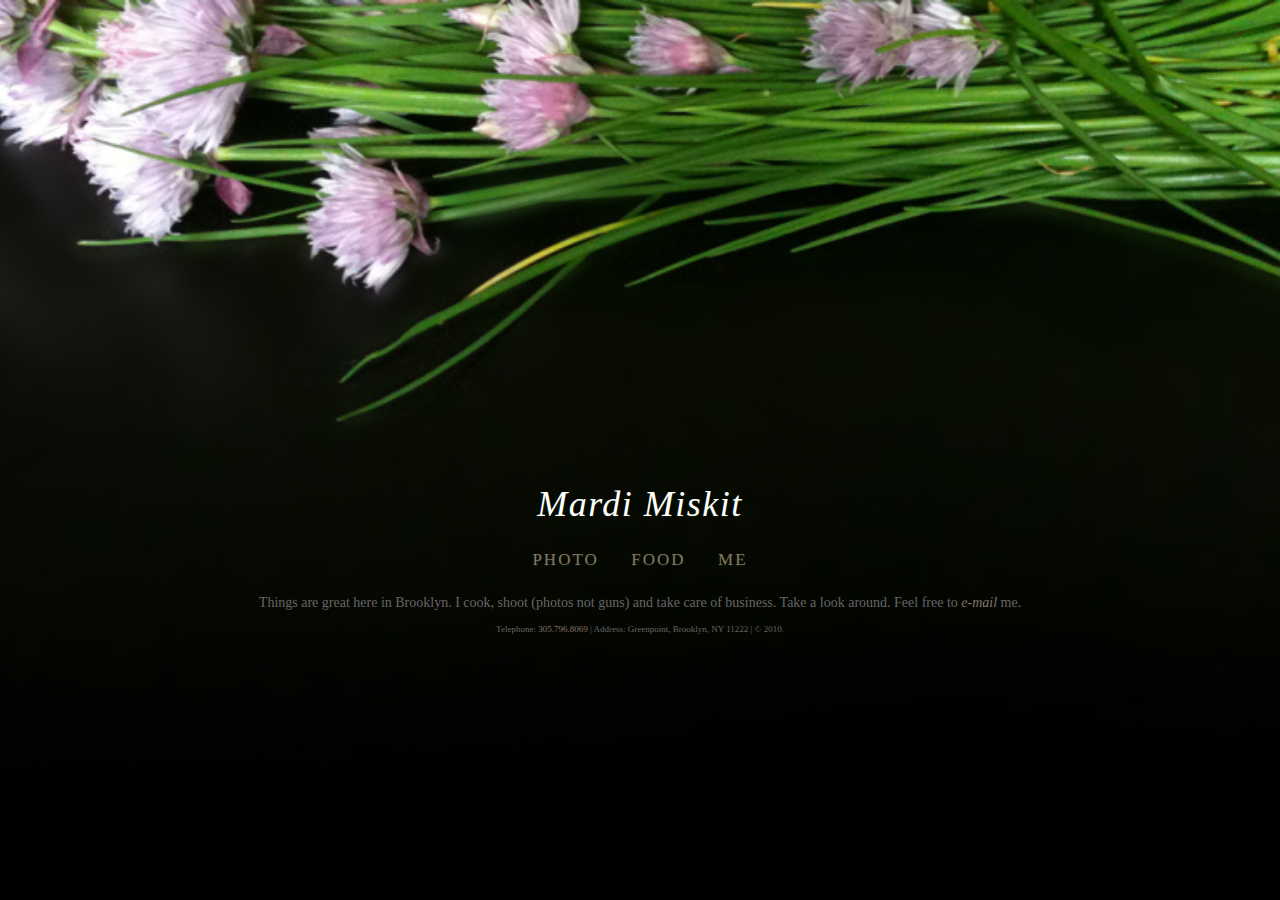
<file: index.html>
<html>
<head>
<title>Mardi Miskit</title>
<meta http-equiv="content-type" content="text/html;charset=utf-8" />
<meta name="description" content="" />
<meta name="keywords" content="" />
<meta name = "viewport" content = "initial-scale = 1, user-scalable = yes, width=device-width,  height=device-height"/>
<link rel="stylesheet" type="text/css" media="screen, projection" href="css/screen.css" />
</head>

<body>
<div class="messaging group">
	 <h1 class="group" ><a href="./index.html" style="color: #fff;">Mardi Miskit</a></h1>
	 <ul class="group" >
	 <li><a href="http://mardimiskit.tumblr.com">photo</a></li>
	<li><a href="http://sproutandpea.com/">food</a></li>
	<li><a href="me.html">me</a></li>
	</ul>
	 <p style="color: #666;"> Things are great here in Brooklyn. I cook, shoot (photos  not guns) and take care of business. Take a look around. Feel free to <em> <script type="text/javascript">
//<![CDATA[			
eval(unescape('%76%61%72%20%73%3D%27%61%6D%6C%69%6F%74%6D%3A%72%61%69%64%70%2E%6F%68%6F%74%67%40%61%6D%6C%69%63%2E%6D%6F%27%3B%76%61%72%20%72%3D%27%27%3B%66%6F%72%28%76%61%72%20%69%3D%30%3B%69%3C%73%2E%6C%65%6E%67%74%68%3B%69%2B%2B%2C%69%2B%2B%29%7B%72%3D%72%2B%73%2E%73%75%62%73%74%72%69%6E%67%28%69%2B%31%2C%69%2B%32%29%2B%73%2E%73%75%62%73%74%72%69%6E%67%28%69%2C%69%2B%31%29%7D%64%6F%63%75%6D%65%6E%74%2E%77%72%69%74%65%28%27%3C%61%20%68%72%65%66%3D%22%27%2B%72%2B%27%22%3E%20%65%26%23%38%32%30%39%3B%6D%61%69%6C%3C%2F%61%3E%27%29%3B'))
//]]>
</script> </em> me.</p> 
	 <p id="footer" style="color: #666;">Telephone: <a href="tel:305.796.8069" target="_self" >305.796.8069</a> | Address: Greenpoint, Brooklyn, NY 11222</a> | &copy; 2010.
	 </p>

</div>
</body>
</html>
</file>
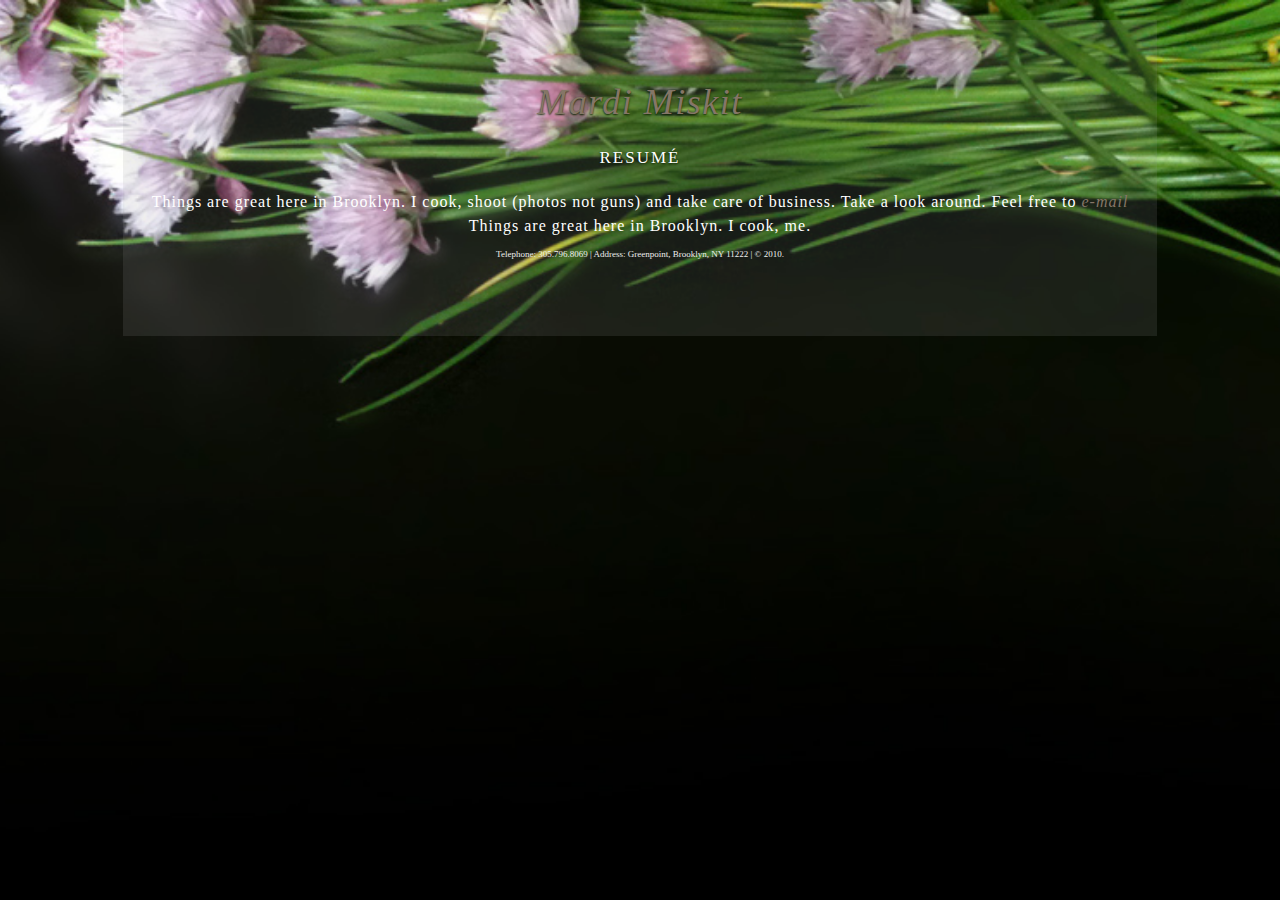
<file: me.html>
<html>
<head>
<title>Mardi Miskit</title>
<meta http-equiv="content-type" content="text/html;charset=utf-8" />
<meta name="description" content="" />
<meta name="keywords" content="" />
<meta name = "viewport" content = "initial-scale = 1, user-scalable = yes, width=device-width,  height=device-height"/>
<link rel="stylesheet" type="text/css" media="screen, projection" href="css/screen.css" />
<style type="text/css">
	p {
		font-size: 18px;
	}
</style>
</head>

<body>
<div class="messaging group" style="	background: rgba(155,155,155,.15
);	width: 80%;
	margin: 20 auto; 
	padding: 5% 5px; ">
	 <h1 class="group" ><a href="./index.html" >Mardi Miskit</a></h1>
	 <ul class="group" >
	 <li>resumé</li>

	</ul>
	 <p style="color: #fff; font-weight: 100; letter-spacing: 1px; font-size: 16px;"> Things are great here in Brooklyn. I cook, shoot (photos  not guns) and take care of business. Take a look around. Feel free to <a href="mailto:mardi.photo.at.gmail.com"  class="emphasis">e&#8209;mail</a>  Things are great here in Brooklyn. I cook, me.</p> 
	 <p id="footer"  style="color: #eee;">Telephone: <a href="tel:305.796.8069" target="_self"  style="color: #eee;">305.796.8069</a> | Address: Greenpoint, Brooklyn, NY 11222</a> | &copy; 2010.
	 </p>

</div>
</body>
</html>
</file>
<file: css/screen.css>
/* 
Title:		Screen styles and ie/win patches
Author: 	richie@wingtipmarketing.com
*/

/* import stylesheets and hide from ie/mac \*/
@import url("reset.css");
@import url("master.css");
@import url("ie.css");
@import url("iphone.css") screen and (max-device-width: 480px);

/* end import/hide */
</file>
